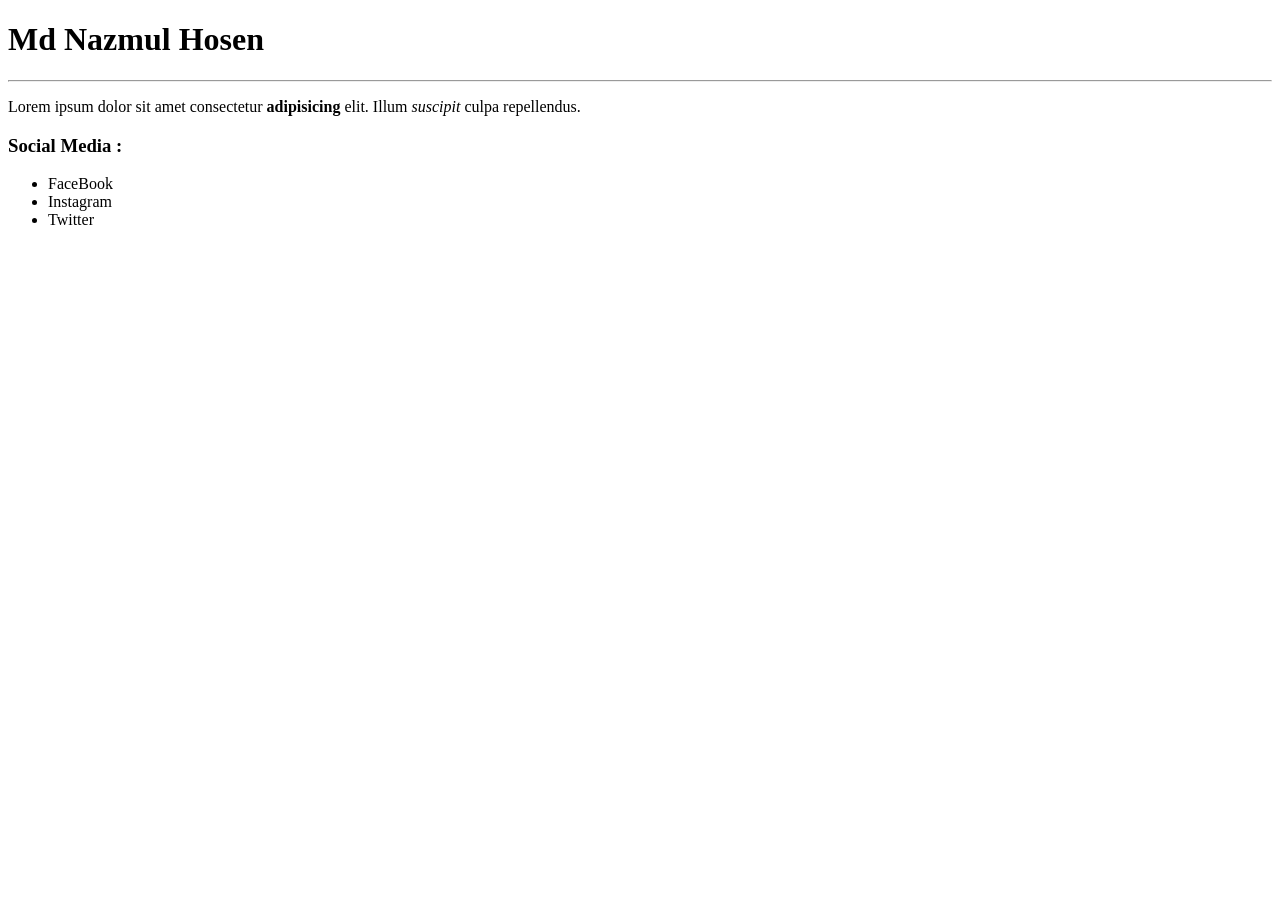
<file: only html/index.html>
<!DOCTYPE html>
<html lang="en">
<head>
    <meta charset="UTF-8">
    <meta name="viewport" content="width=device-width, initial-scale=1.0">
    <title>1st oroject</title>
</head>
<body>
    <h1>Md Nazmul Hosen</h1>
    <hr>
    <p>Lorem ipsum dolor sit amet consectetur <strong>adipisicing</strong> elit. Illum <em>suscipit</em> culpa repellendus.</p>
    <h3>Social Media :</h3>
    <ul>
        <li><a href=""></a>FaceBook</li>
        <li><a href=""></a>Instagram</li>
        <li><a href=""></a>Twitter</li>
    </ul>
     
</body>
</html>
</file>
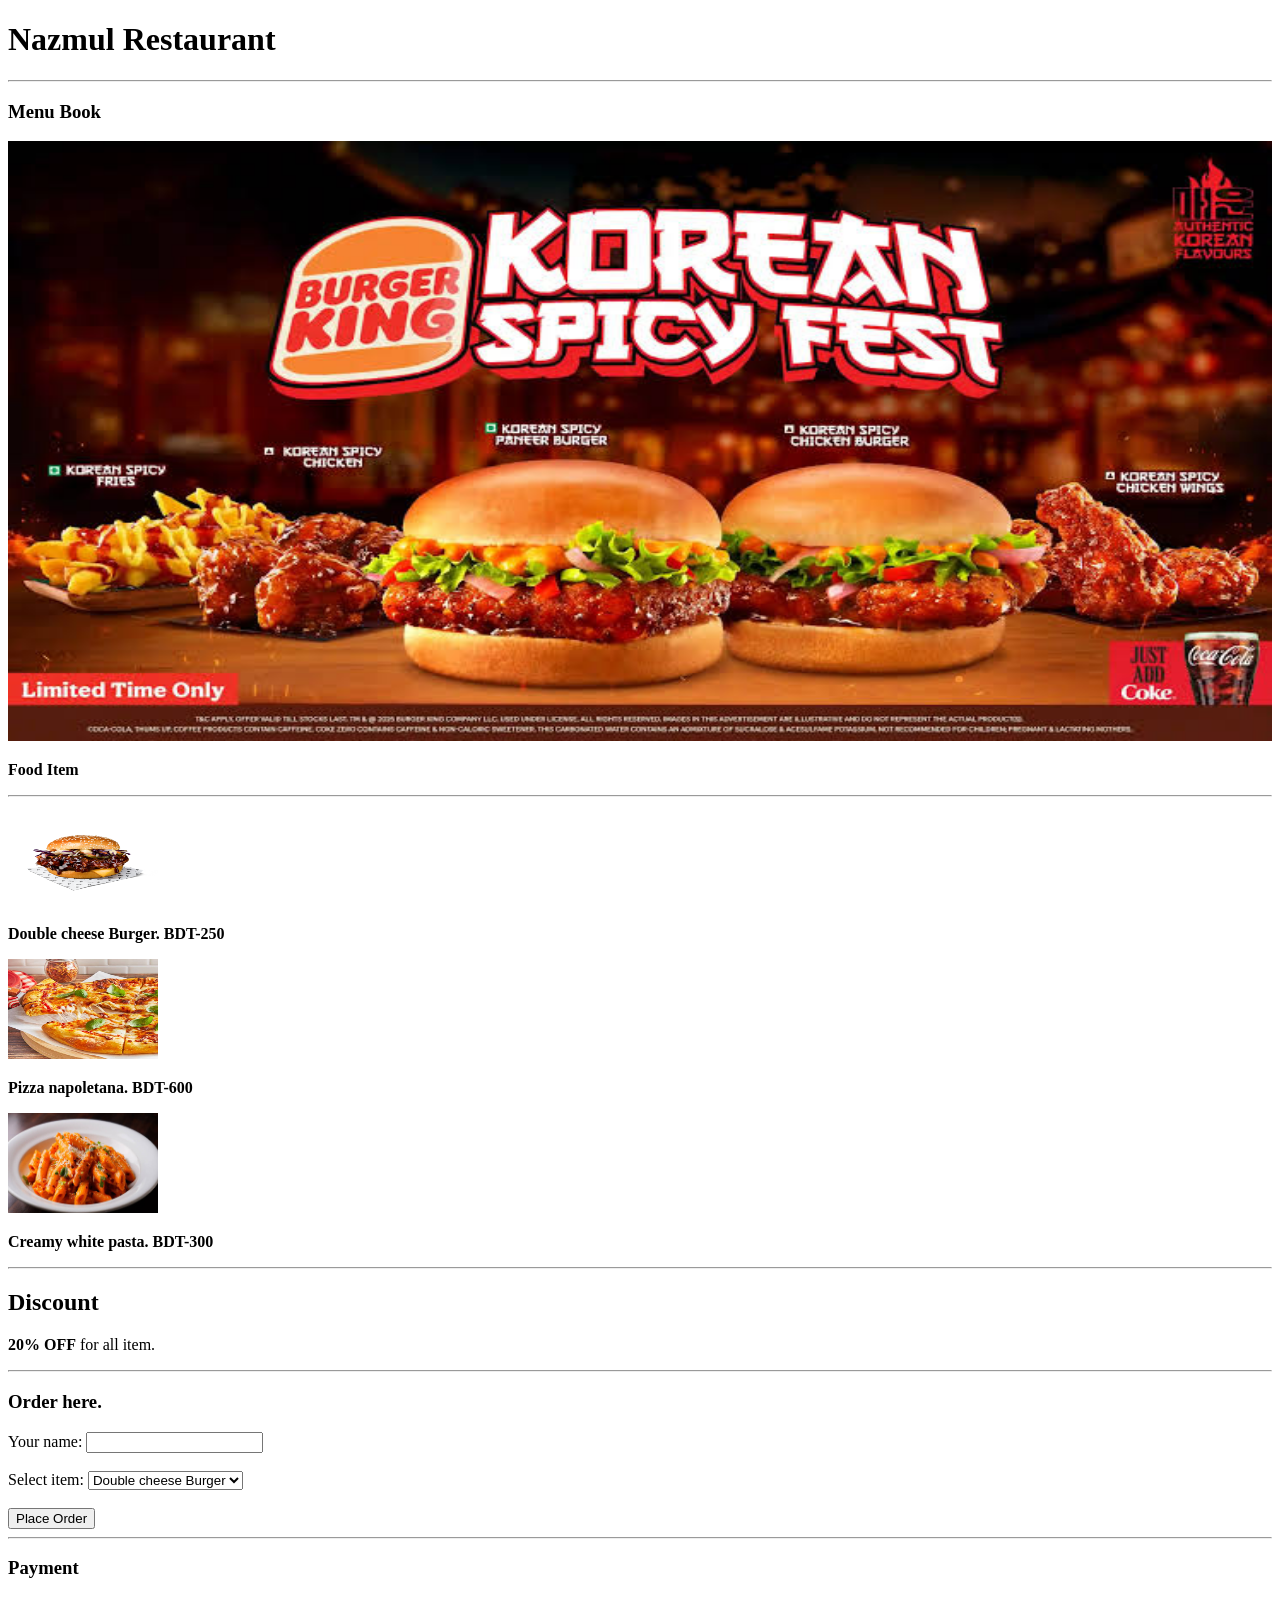
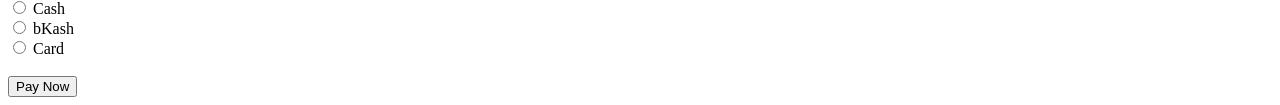
<file: only html/index3.html>
<!doctype html>
<html lang="en">
  <head>
    <meta charset="UTF-8" />
    <meta name="viewport" content="width=device-width, initial-scale=1.0" />
    <title>Nazmul Restaurant</title>
  </head>
  <body>
    <header>
      <h1>Nazmul Restaurant</h1>
      <hr />
      <h3>Menu Book</h3>
    </header>

    <main>
      <img
        height="600"
        width="100%"
        src="/media/Main menu.jpg"
        alt="main_menu"
      />
      <p><strong>Food Item</strong></p>
      <hr />
      <img height="100" width="150" src="/media/Burger.png" alt="Burger" />
      <p><strong>Double cheese Burger. BDT-250</strong></p>
      <img height="100" width="150" src="/media/pizza.jpg" alt="pizza" />
      <p><strong>Pizza napoletana. BDT-600</strong></p>
      <img height="100" width="150" src="/media/pasta.jpg" alt="pasta" />
      <p><strong>Creamy white pasta. BDT-300</strong></p>
      <hr />
      <h2>Discount</h2>
      <p><strong>20% OFF</strong> for all item.</p>
      <hr />
      <h3>Order here.</h3>
      <label for="">Your name:</label>
      <input type="text" name="" id="" /><br /><br />
      <label for="">Select item:</label>
      <select name="" id="">
        <option value="">Double cheese Burger</option>
        <option value="">Pizza napoletana</option>
        <option value="">Creamy white pasta</option>
      </select>
      <br /><br />
      <button>Place Order</button>
      <hr />
      <h3>Payment</h3>
      <input type="radio" name="" id="" /> Cash <br />
      <input type="radio" name="" id="" /> bKash <br />
      <input type="radio" name="" id="" /> Card <br />
      <br />
      <button>Pay Now</button>
    </main>
  </body>
</html>
</file>
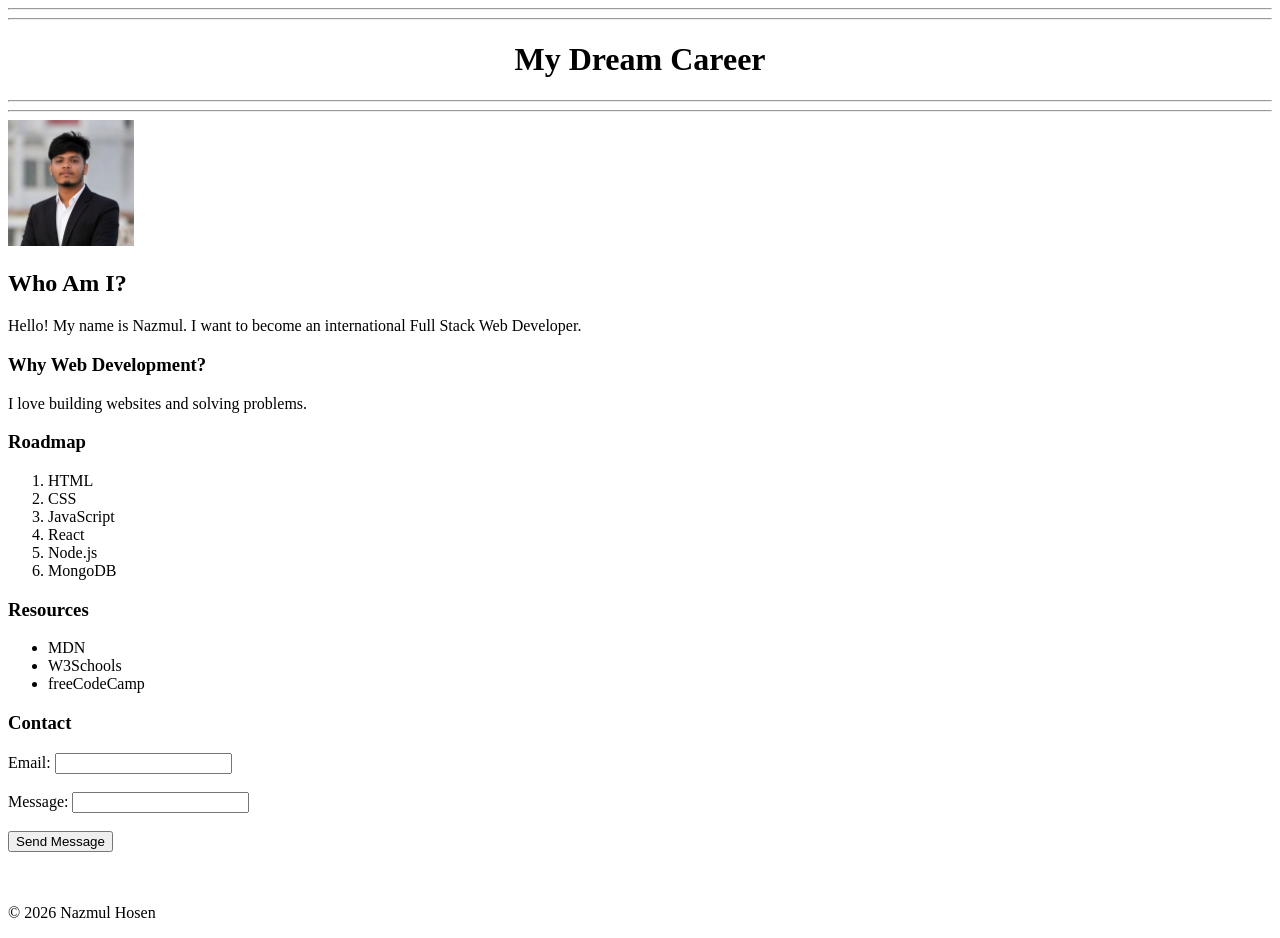
<file: only html/My dream career.html>
<!DOCTYPE html>
<html lang="en">
<head>
    <meta charset="UTF-8">
    <meta name="viewport" content="width=device-width, initial-scale=1.0">
    <title>NA ZM UL</title>
</head>
<body>
    <header style="text-align: center;">
        <hr><hr>
        <h1>My Dream Career</h1>
        <hr><hr>
    </header>
    <main>
        <img width="10%" src="/media/nazmul.jpg" alt="">
        <h2>Who Am I?</h2>
        <p>Hello! My name is Nazmul. I want to become an international Full Stack Web Developer.</p>
        <h3>Why Web Development?</h3>
        <p>I love building websites and solving problems.</p>
        <h3>Roadmap</h3>
        <ol>
            <li>HTML</li>
            <li>CSS</li>
            <li>JavaScript</li>
            <li>React</li>
            <li>Node.js</li>
            <li>MongoDB</li>
        </ol>
        <h3>Resources</h3>
        <ul>
            <li>MDN</li>
            <li>W3Schools</li>
            <li>freeCodeCamp</li>
        </ul>
        <h3>Contact</h3>
        <label for="">Email:</label>
        <input type="email" name="" id=""><br><br>
        <label for="">Message:</label>
        <input type="text"><br><br>
        <button>Send Message</button><br><br><br>
    </main>
    <footer>
        <p>&copy; 2026 Nazmul Hosen</p>
    </footer>
</body>
</html>
</file>
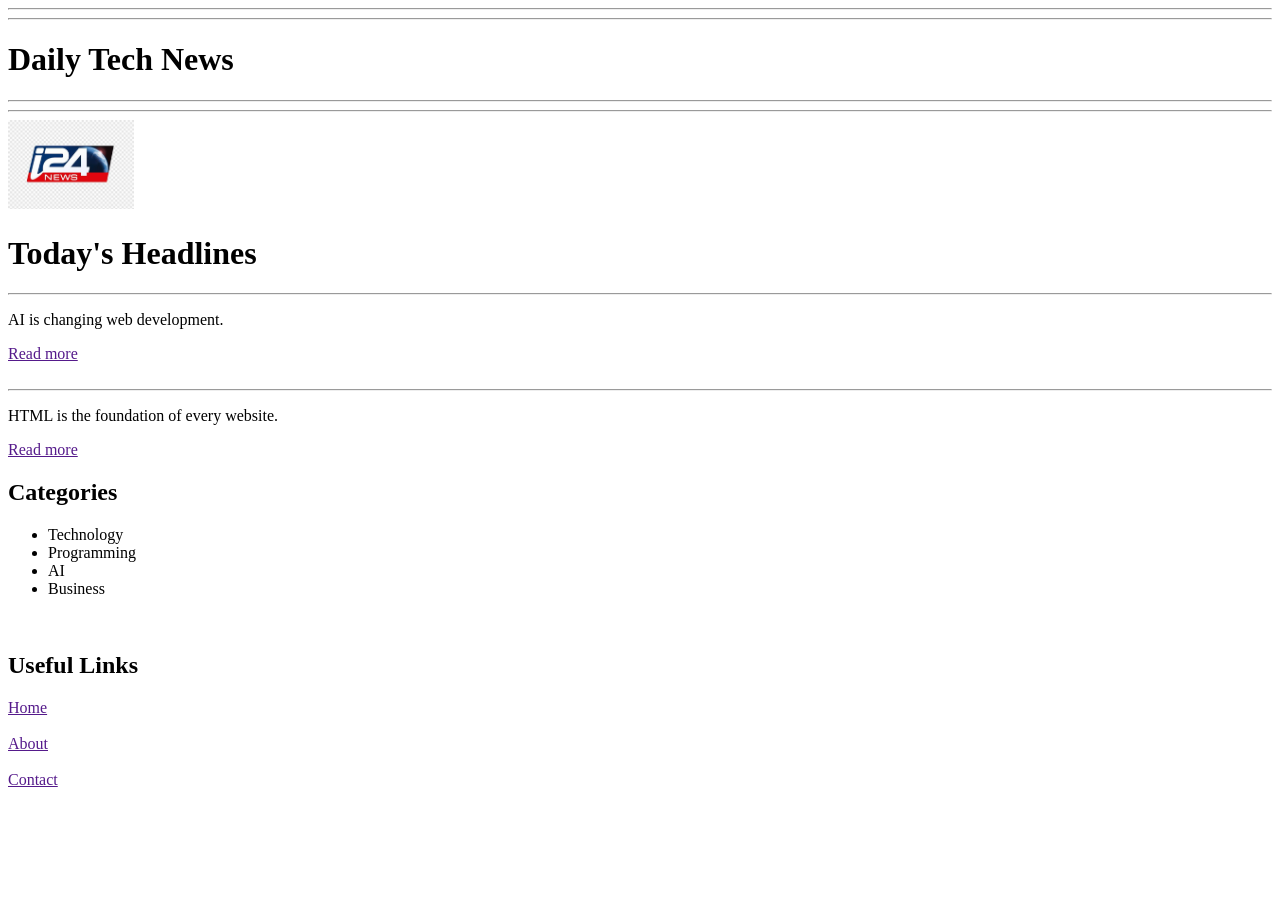
<file: only html/news website.html>
<!DOCTYPE html>
<html lang="en">
<head>
    <meta charset="UTF-8">
    <meta name="viewport" content="width=device-width, initial-scale=1.0">
    <title>Latest news</title>
</head>
<body>
    <header>
        <hr><hr>
        <h1>Daily Tech News</h1>
        <hr><hr>
    </header>
    <main>
        <img width="10%" src="/media/news.jpg" alt="">
        <h1>Today's Headlines</h1>
        <hr>
        <p>AI is changing web development.</p>
        <a href="">Read more</a><br><br>
        <hr>
        <p>HTML is the foundation of every website.</p>
        <a href="">Read more</a>
        <h2>Categories</h2>

        <ul>
            <li>Technology</li>
            <li>Programming</li>
            <li>AI</li>
            <li>Business</li>
        </ul>
        <br>
        <h2>Useful Links</h2>
        <a href="">Home</a><br><br>
        <a href="">About</a><br><br>
        <a href="">Contact</a><br>
    </main>
</body>
</html>
</file>
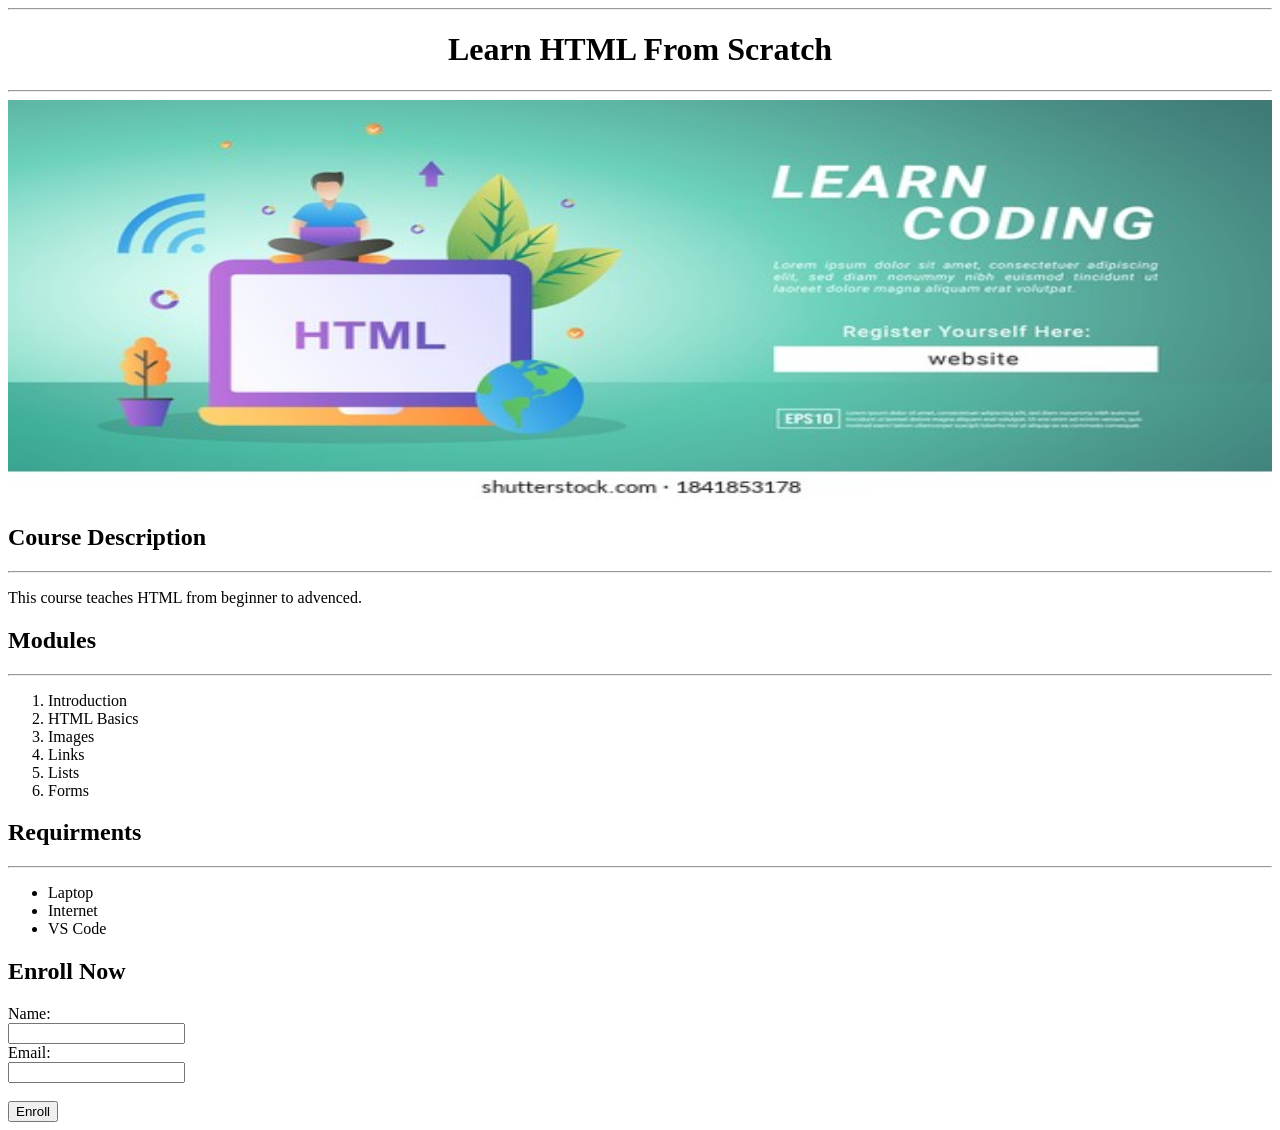
<file: only html/Online Course Page.html>
<!DOCTYPE html>
<html lang="en">
<head>
    <meta charset="UTF-8">
    <meta name="viewport" content="width=device-width, initial-scale=1.0">
    <title>HTML learn</title>
</head>
<body>
    <header style="text-align: center;">
        <hr>
        <h1>Learn HTML From Scratch</h1>
        <hr>
        <img height="400" width="100%" src="/media/html.jpg" alt="">
    </header>
    <main>
        <h2>Course Description</h2>
        <hr>
        <p>This course teaches HTML from beginner to advenced.</p>
        <section class="modules">
            <h2>Modules</h2>
            <hr>
            <ol>
                <li>Introduction</li>
                <li>HTML Basics</li>
                <li>Images</li>
                <li>Links</li>
                <li>Lists</li>
                <li>Forms</li>
            </ol>
        </section>
        <section class="Requirments">
            <h2>Requirments</h2>
            <hr>
            <ul>
                <li>Laptop</li>
                <li>Internet</li>
                <li>VS Code</li>
            </ul>
        </section>
        <section class="Enroll Now">
            <h2>Enroll Now</h2>
            <label for="">Name: </label>
            <br>
            <input type="text">
            <br>
            <label for="">Email: </label><br>
            <input type="email" name="" id=""><br><br>

            <button>Enroll</button>
        </section>
    </main>
</body>
</html>
</file>
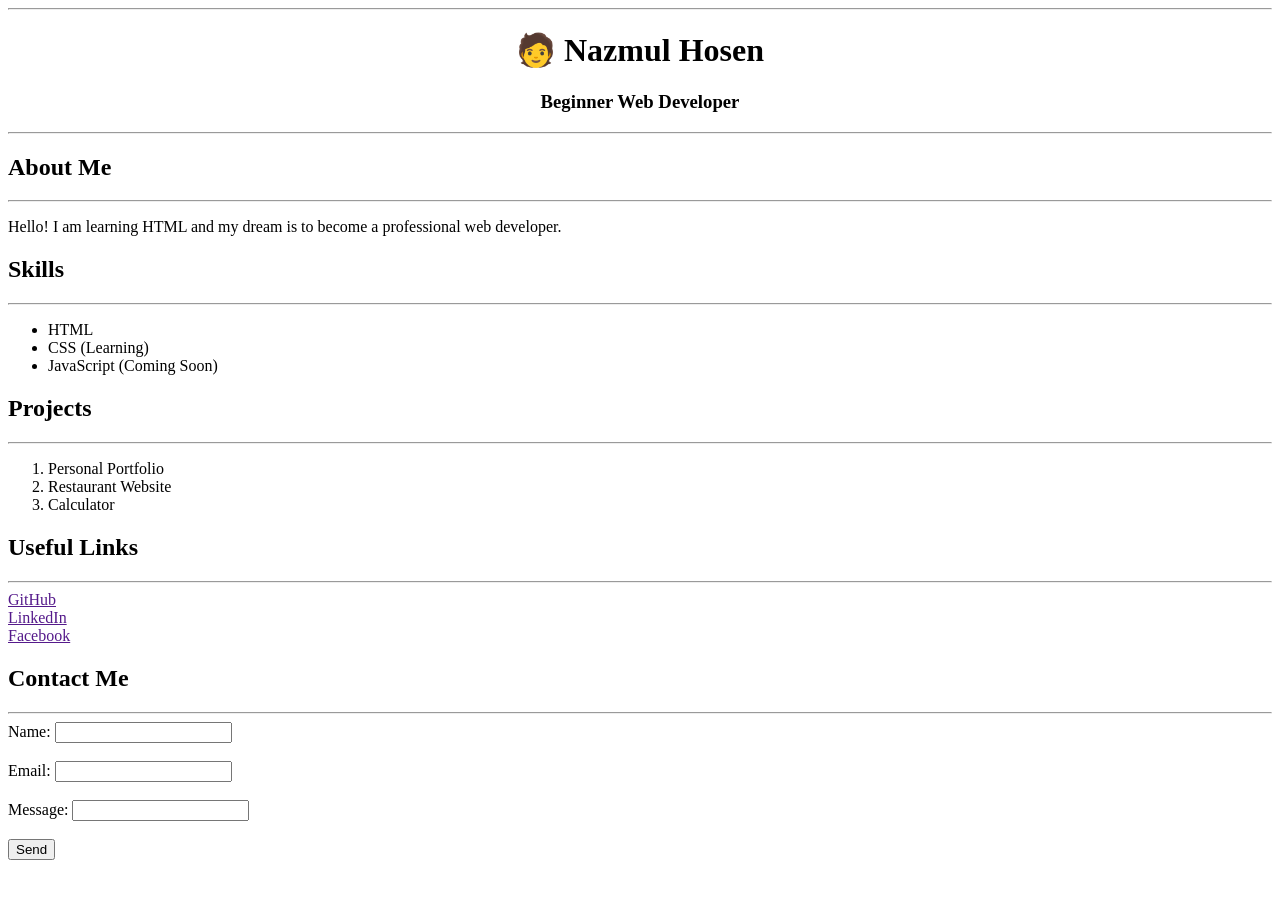
<file: only html/personal portfolio.html>
<!DOCTYPE html>
<html lang="en">
<head>
    <meta charset="UTF-8">
    <meta name="viewport" content="width=device-width, initial-scale=1.0">
    <title>Personal portfolio</title>
</head>
<body>
    <header style="text-align: center;">
        <hr>
        <h1>🧑 Nazmul Hosen</h1>
        <h3>Beginner Web Developer</h3><hr>
    </header>
    <main>
        <h2>About Me</h2>
        <hr>
        <p>Hello! I am learning HTML and my dream is to become a professional web developer.</p>
        <section class="Skills">
            <h2>Skills</h2>
            <hr>
            <ul>
                <li>HTML</li>
                <li>CSS (Learning)</li>
                <li>JavaScript (Coming Soon)</li>
            </ul>
        </section>
        <section class="Projects">
            <h2>Projects</h2>
            <hr>
            <ol>
                <li>Personal Portfolio</li>
                <li>Restaurant Website</li>
                <li>Calculator</li>
            </ol>
        </section>
        </section>
        <section class="Useful Links">
            <h2>Useful Links</h2>
            <hr>
            <a href="">GitHub</a><br>
            <a href="">LinkedIn</a><br>
            <a href="">Facebook</a><br>
        </section>
        <section class="Contact me">
            <h2>Contact Me</h2>
            <hr>
            <label for="">Name: </label>
            <input type="text"><br><br>
            <label for="">Email: </label>
            <input type="email"><br><br>
            <label for="">Message: </label>
            <input type="text">
            <br><br>
            <button>Send</button>
        </section>
        
    </main>
</body>
</html>
</file>
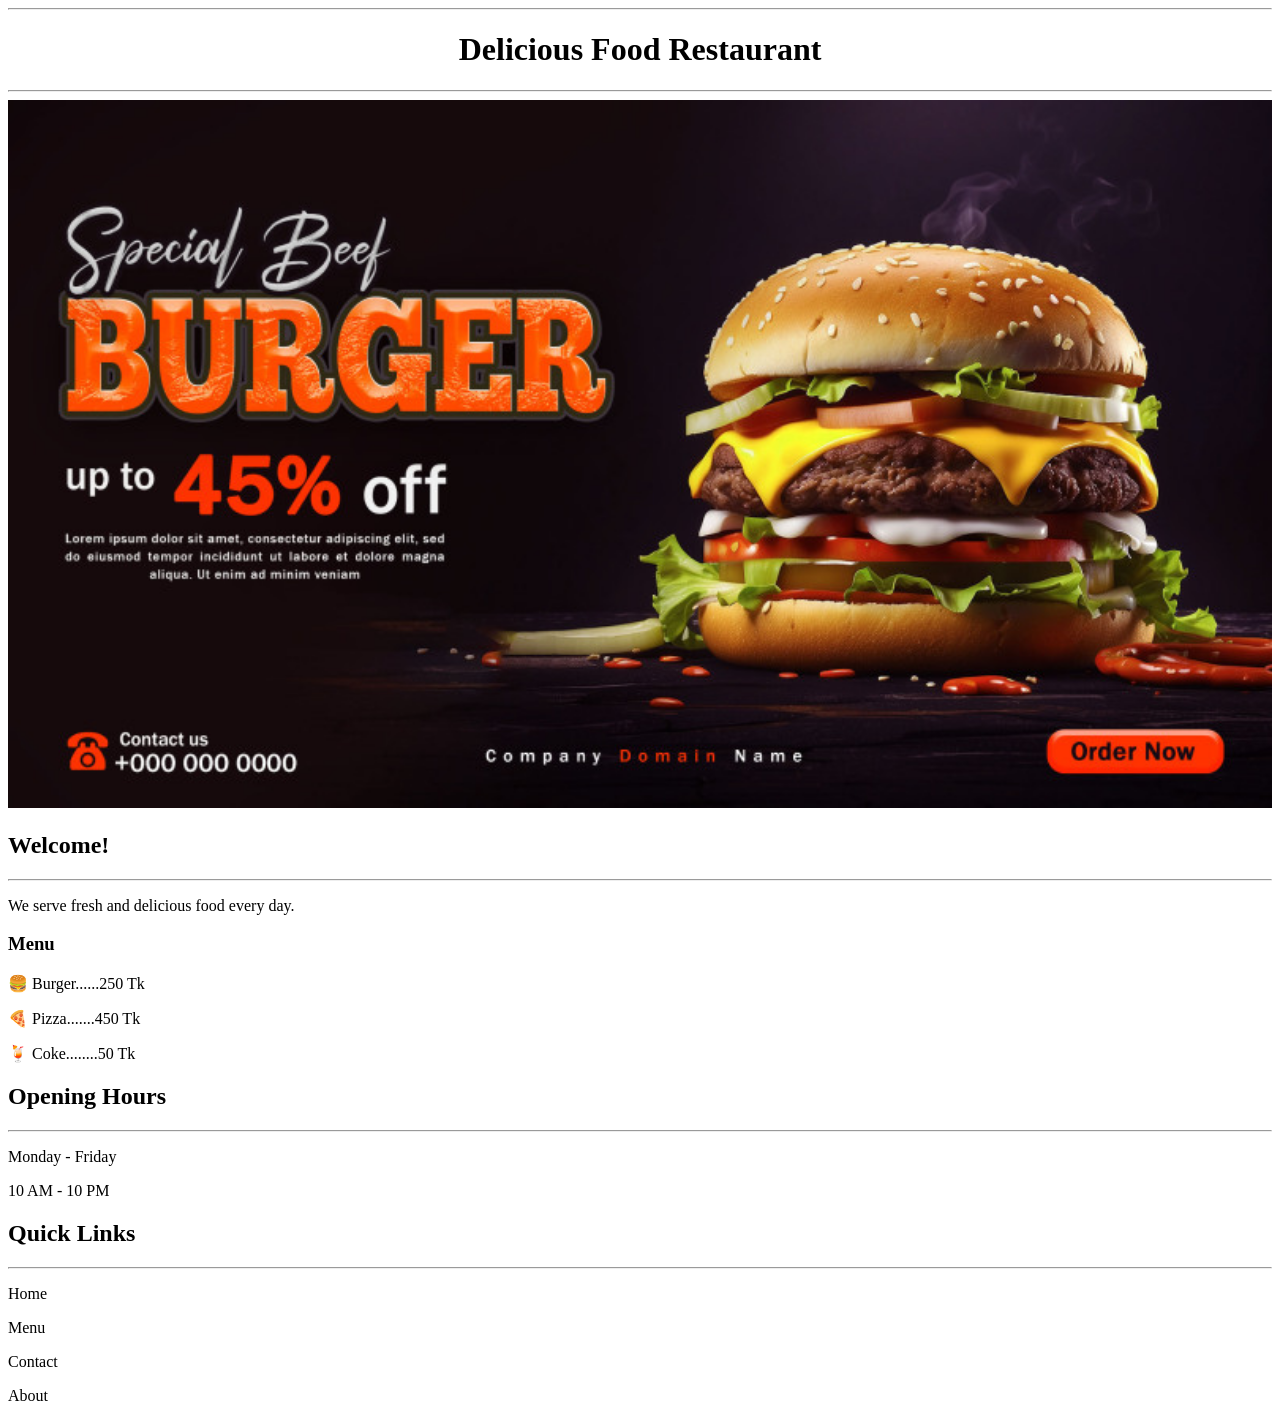
<file: only html/Restaurant Website.html>
<!DOCTYPE html>
<html lang="en">
<head>
    <meta charset="UTF-8">
    <meta name="viewport" content="width=device-width, initial-scale=1.0">
    <title>Delicious food</title>
</head>
<body>
    <header style="text-align: center;">
        <hr>
        <h1>Delicious Food Restaurant</h1>
        <hr>
        <img width="100%" src="/media/restaurant_banner.jpg!sw800" alt="">
    </header>
    <main>
        <h2>Welcome!</h2>
        <hr>
        <p>We serve fresh and delicious food every day.</p>
        <h3>Menu</h3>
        <p>🍔 Burger......250 Tk</p>
        <p>🍕 Pizza.......450 Tk</p>
        <p>🍹 Coke........50 Tk</p>
        <h2>Opening Hours</h2>
        <hr>
        <p>Monday - Friday</p>
        <p>10 AM - 10 PM</p>
        <h2>Quick Links</h2>
        <hr>
        <p>Home</p>
        <p>Menu</p>
        <p>Contact</p>
        <p>About</p>
    </main>
</body>
</html>
</file>
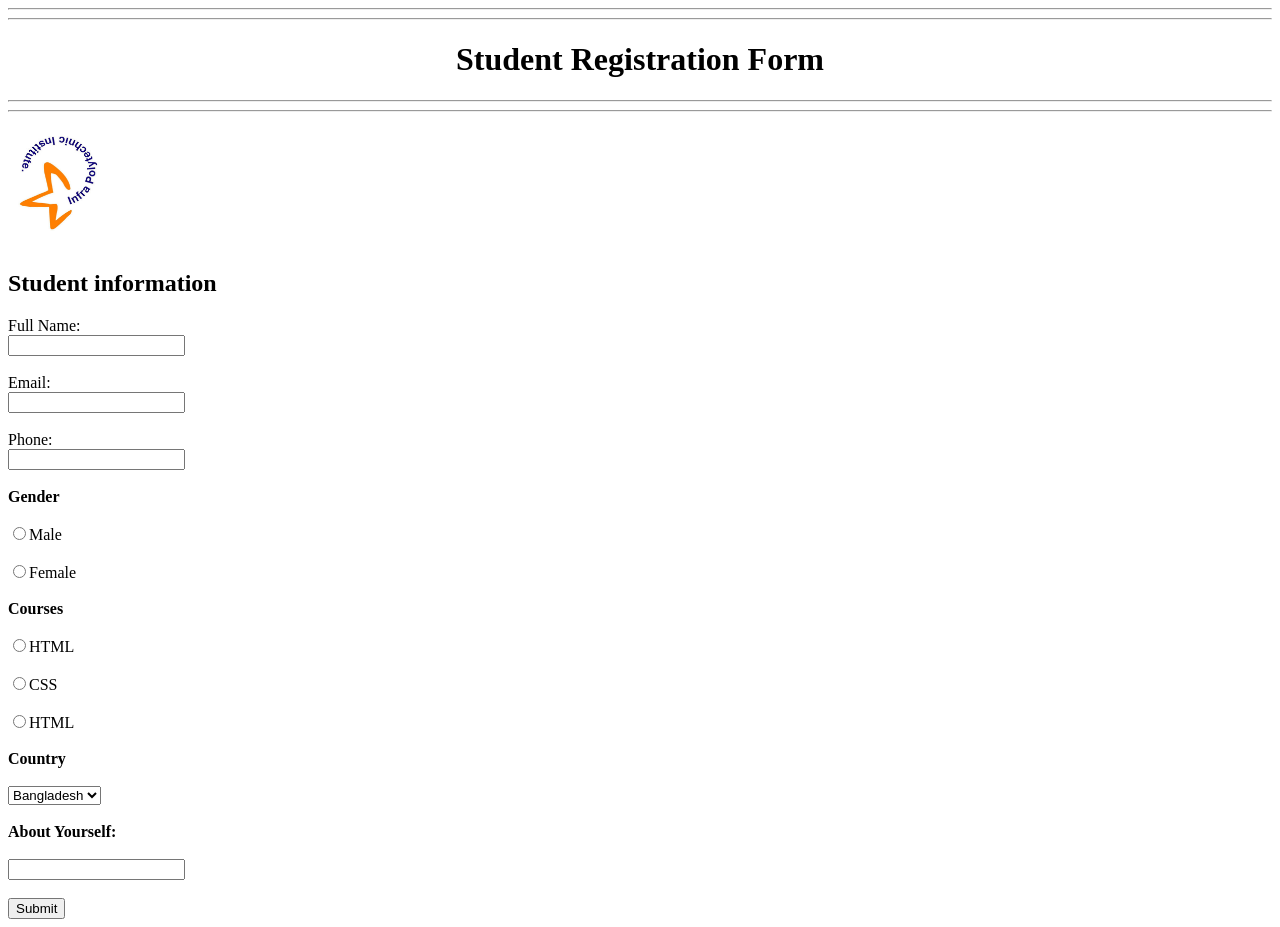
<file: only html/student registration.html>
<!DOCTYPE html>
<html lang="en">
<head>
    <meta charset="UTF-8">
    <meta name="viewport" content="width=device-width, initial-scale=1.0">
    <title>Student registration</title>
</head>
<body>
    <header style="text-align: center;">
        <hr><hr>
        <h1>Student Registration Form</h1>
        <hr><hr>
    </header>
        <img width="8%" src="/media/infra.jpg" alt="">
    <main>
        <h2>Student information</h2>
        <label for="">Full Name:</label>
        <br><input type="text"><br><br>
        <label for="">Email:</label>
        <br>
        <input type="email" name="" id=""><br><br>
        <label for="">Phone:</label><br>
        <input type="number" name="" id=""><br><br>
        <label for=""><b>Gender</b></label><br><br>
        <input type="radio" name="" id="">Male <br><br>
        <input type="radio" name="" id="">Female <br><br>
        <label for=""><b>Courses</b></label><br><br>
        <input type="radio" name="" id="">HTML <br><br>
        <input type="radio" name="" id="">CSS <br><br>
        <input type="radio" name="" id="">HTML <br><br>
        <label for=""><b>Country</b></label><br><br>
        <select name="" id="">
            <option value="">Bangladesh</option>
            <option value="">Japan</option>
            <option value="">USA</option>
            <option value="">Canada</option>
        </select><br><br>
        <label for=""><b>About Yourself:</b></label><br><br>
        <input type="text"><br><br>
        <button>Submit</button>
    </main>
</body>
</html>
</file>
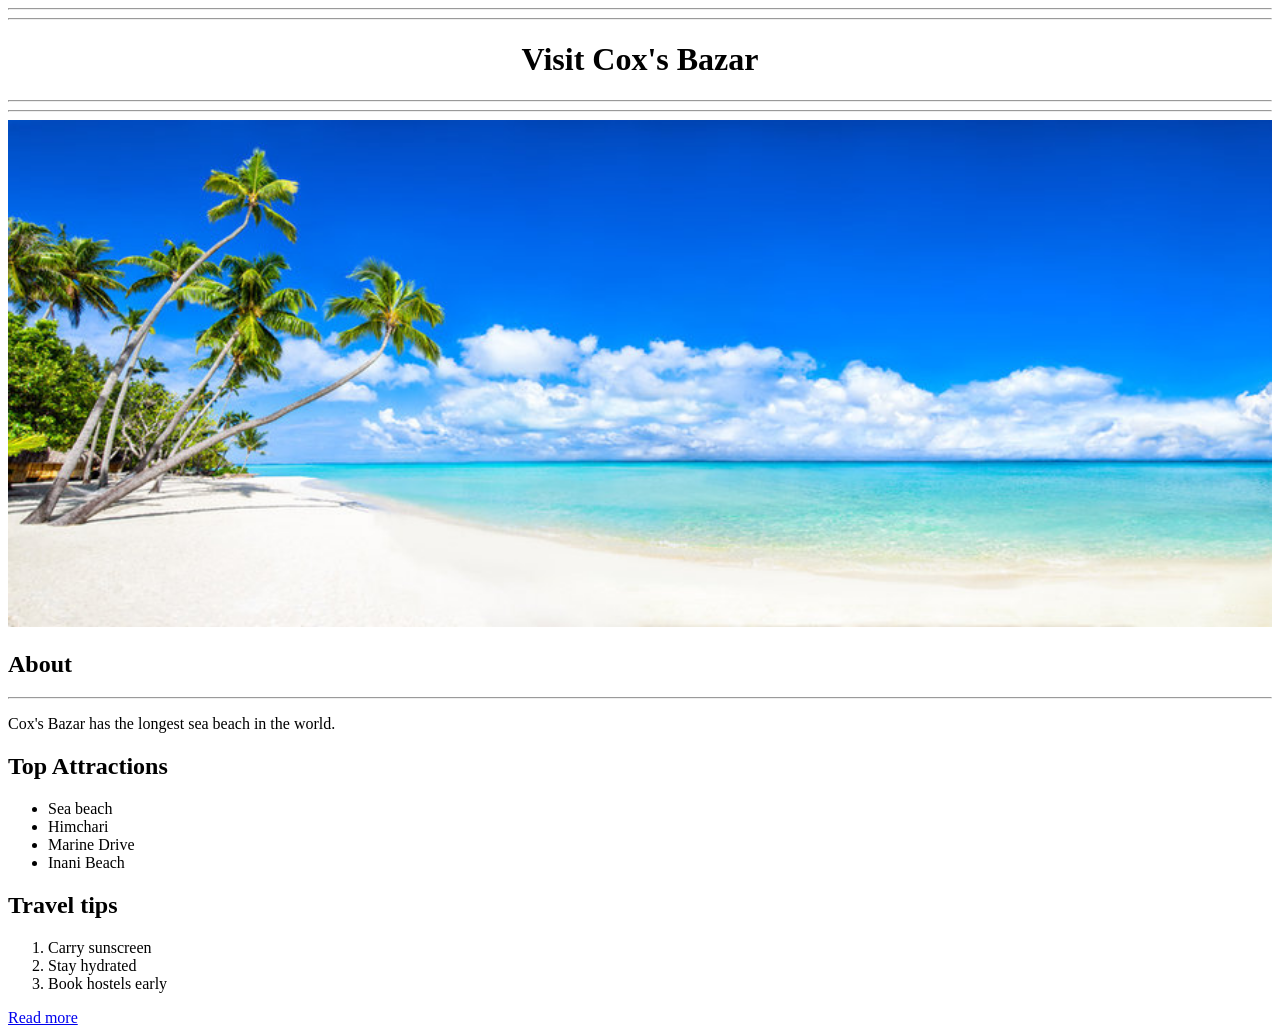
<file: only html/Travel Blog.html>
<!DOCTYPE html>
<html lang="en">
<head>
    <meta charset="UTF-8">
    <meta name="viewport" content="width=device-width, initial-scale=1.0">
    <title>Travel</title>
</head>
<body>
    <header style="text-align: center;">
        <hr><hr>
        <h1>Visit Cox's Bazar</h1>
        <hr><hr>
        <img width="100%" src="/media/beach.jpg" alt="">
    </header>
    <main>
        <h2>About</h2>
        <hr>
        <p>Cox's Bazar has the longest sea beach in the world.</p>
        <h2>Top Attractions</h2>
        <ul>
            <li>Sea beach</li>
            <li>Himchari</li>
            <li>Marine Drive</li>
            <li>Inani Beach</li>
        </ul>
        <h2>Travel tips</h2>
        <ol>
            <li>Carry sunscreen</li>
            <li>Stay hydrated</li>
            <li>Book hostels early</li>
        </ol>
        <a href="https://tourismboard.gov.bd/" target="_blank">Read more</a>
    </main>
</body>
</html>
</file>
